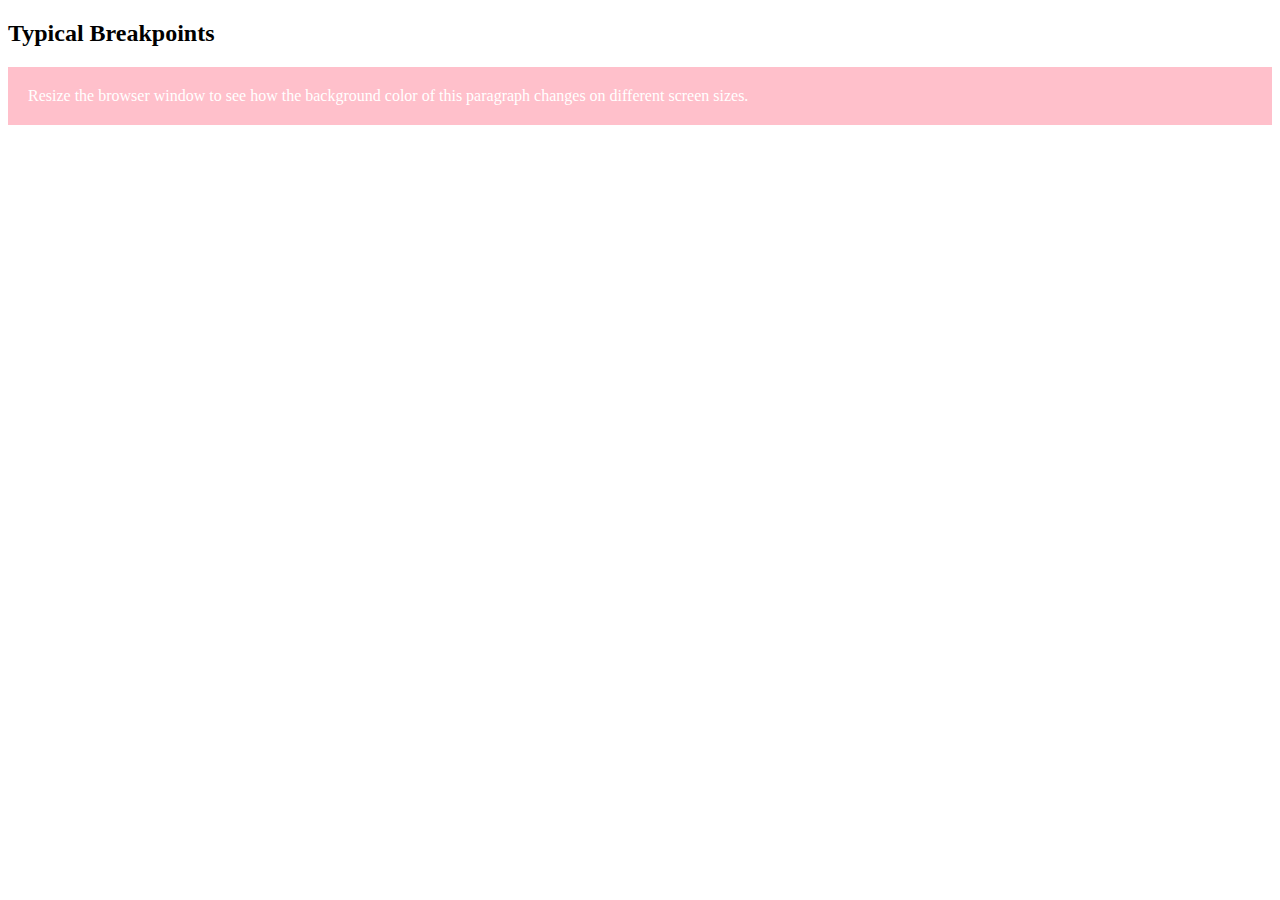
<file: jollycola/breakpoints.html>
<!DOCTYPE html>
<html>
<head>
<meta name="viewport" content="width=device-width, initial-scale=1.0">
<style>
.example {
  padding: 20px;
  color: white;
}
/* Extra small devices (phones, 600px and down) */
@media only screen and (max-width: 600px) {
  .example {background: red;}
}

/* Small devices (portrait tablets and large phones, 600px and up) */
@media only screen and (min-width: 601px) {
  .example {background: green;}
}

/* Medium devices (landscape tablets, 768px and up) */
@media only screen and (min-width: 768px) {
  .example {background: blue;}
}

/* Large devices (laptops/desktops, 992px and up) */
@media only screen and (min-width: 992px) {
  .example {background: orange;}
}

/* Extra large devices (large laptops and desktops, 1200px and up) */
@media only screen and (min-width: 1200px) {
  .example {background: pink;}
}
</style>
</head>
<body>

<h2>Typical Breakpoints</h2>
<p class="example">Resize the browser window to see how the background color of this paragraph changes on different screen sizes.</p>

</body>
</html>
</file>
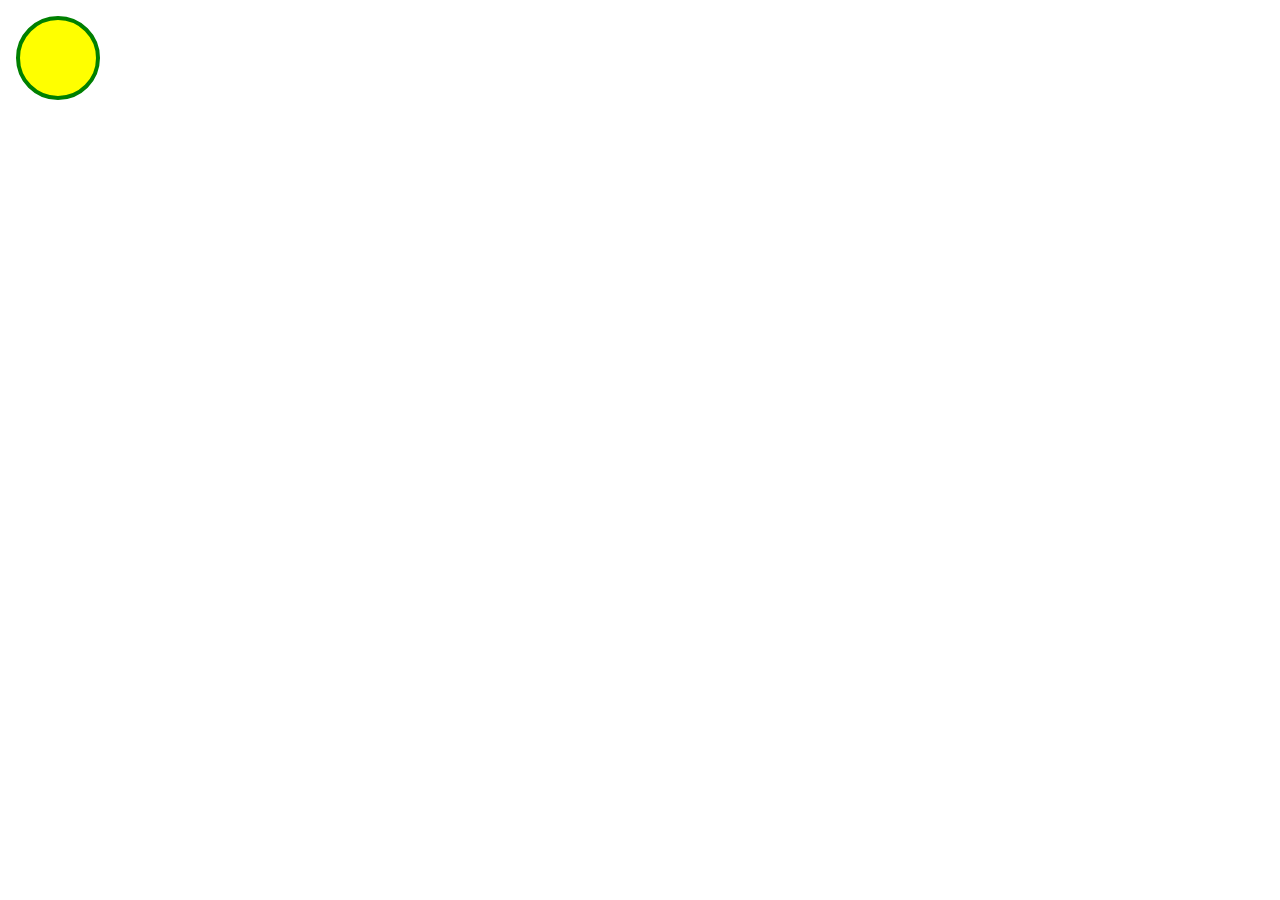
<file: jollycola/svg.html>
<!DOCTYPE html>
<html lang="en">
<head>
  <meta charset="UTF-8">
  <meta name="viewport" content="width=device-width, initial-scale=1.0">
  <meta http-equiv="X-UA-Compatible" content="ie=edge">
  <title>Document</title>
</head>
<body>
  <svg width="100" height="100">
   <circle cx="50" cy="50" r="40" stroke="green" stroke-width="4" fill="yellow" />
</body>
</html>
</file>
